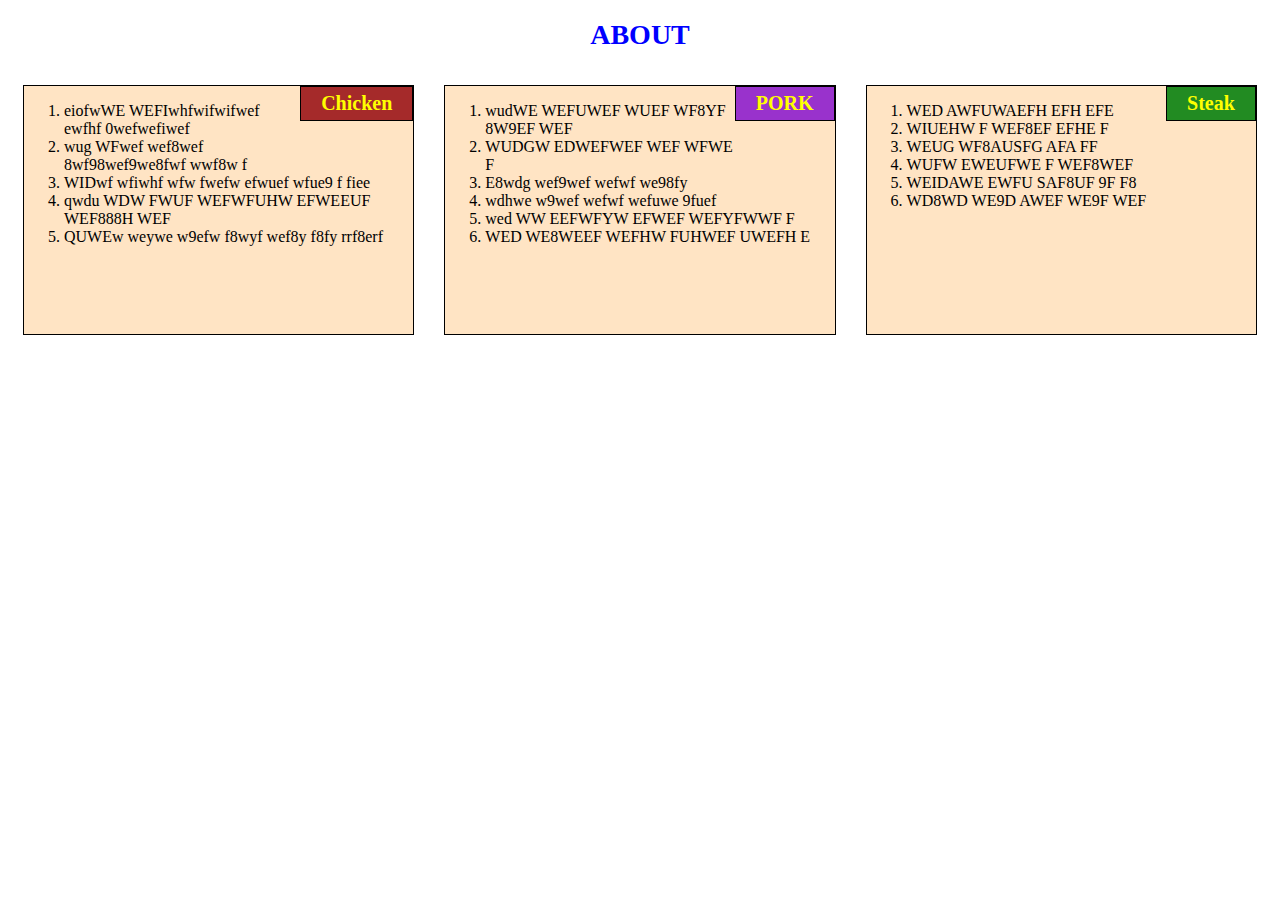
<file: index.html>
<!DOCTYPE html>
<html>

<head>
    <meta charset="utf-8" />
    <meta http-equiv="X-UA-Compatible" content="IE=edge">
    <title>Module2 Assignment</title>
    <meta name="viewport" content="width=device-width, initial-scale=1">
    <link rel="stylesheet" href="css/styles.css" />

    
</head>

<body>
    <h1>ABOUT</h1>

    <div class="col-lg-4 col-md-6 col-sm-12">
        <section>
            <h2 id="chicken">Chicken</h2>
            <ol>
                <li>eiofwWE WEFIwhfwifwifwef ewfhf 0wefwefiwef </li>
                <li>wug WFwef wef8wef 8wf98wef9we8fwf wwf8w f </li>
                <li>WIDwf wfiwhf wfw fwefw efwuef wfue9 f  fiee </li>
                <li>qwdu WDW FWUF WEFWFUHW EFWEEUF WEF888H WEF</li>
                <li>QUWEw weywe w9efw f8wyf wef8y f8fy rrf8erf </li>
            </ol>
        </section>
    </div>

    <div class="col-lg-4 col-md-6 col-sm-12">
        <section>
            <h2 id="pork">PORK</h2>
            <ol>
                <li>wudWE WEFUWEF WUEF WF8YF 8W9EF WEF</li>
                <li>WUDGW EDWEFWEF WEF WFWE F</li>
                <li>E8wdg wef9wef wefwf we98fy </li>
                <li>wdhwe w9wef wefwf wefuwe 9fuef</li>
                <li>wed WW EEFWFYW EFWEF WEFYFWWF F</li>
                <li>WED WE8WEEF WEFHW FUHWEF UWEFH E</li>
            </ol>
        </section>
    </div>

    <div class="col-lg-4 col-md-6 col-sm-12">
        <section>
            <h2 id="steak">Steak</h2>
            <ol>
                <li>WED AWFUWAEFH EFH EFE</li>
                <li>WIUEHW F WEF8EF EFHE F</li>
                <li>WEUG WF8AUSFG AFA FF </li>
                <li>WUFW EWEUFWE F WEF8WEF </li>
                <li>WEIDAWE EWFU SAF8UF 9F F8 </li>
                <li>WD8WD WE9D AWEF WE9F WEF </li>
            </ol>
        </section>
    </div>
 </body>

</html>
</file>
<file: css/styles.css>
* {
    box-sizing: border-box;
    font-family: Cambria, Cochin, Georgia, Times, 'Times New Roman', serif;
}

h1 {
    color: blue;
    font-size: 175%;
    text-align: center;
}

section {
    border: 1px solid black;    
    background-color: bisque;
    height: 250px;
    overflow: auto;
}

h2 {
    float: right;
    border:1px solid black;
    color: yellow;
    font-size: 125%;
    padding: 5px 20px 5px 20px;
    margin-top: 0;
    margin-bottom: 20px;
}

ul {
    clear: right;
    width: 90%;
}

#chicken {
    background-color: brown;
}

#pork {
    background-color: darkorchid;
}

#steak {
    background-color: forestgreen;
}


/**** Desktop version ****/
@media (min-width: 992px) {
    .col-lg-1, .col-lg-2, .col-lg-3, .col-lg-4, .col-lg-5, .col-lg-6, .col-lg-7, .col-lg-8, .col-lg-9, .col-lg-10, .col-lg-11, .col-lg-12 {
      float: left;
      padding: 15px;
    }
    .col-lg-1 {
      width: 8.33%;
    }
    .col-lg-2 {
      width: 16.66%;
    }
    .col-lg-3 {
      width: 25%;
    }
    .col-lg-4 {
      width: 33.33%;
    }
    .col-lg-5 {
      width: 41.66%;
    }
    .col-lg-6 {
      width: 50%;
    }
    .col-lg-7 {
      width: 58.33%;
    }
    .col-lg-8 {
      width: 66.66%;
    }
    .col-lg-9 {
      width: 75%;
    }
    .col-lg-10 {
      width: 83.33%;
    }
    .col-lg-11 {
      width: 91.66%;
    }
    .col-lg-12 {
      width: 100%;
    }
  }
  
  /**** Tablet version ****/
  @media (min-width: 768px) and (max-width: 991px) {
    .col-md-1, .col-md-2, .col-md-3, .col-md-4, .col-md-5, .col-md-6, .col-md-7, .col-md-8, .col-md-9, .col-md-10, .col-md-11, .col-md-12 {
      float: left;
      padding: 15px;
    }
    .col-md-1 {
      width: 8.33%;
    }
    .col-md-2 {
      width: 16.66%;
    }
    .col-md-3 {
      width: 25%;
    }
    .col-md-4 {
      width: 33.33%;
    }
    .col-md-5 {
      width: 41.66%;
    }
    .col-md-6 {
      width: 50%;
    }
    .col-md-7 {
      width: 58.33%;
    }
    .col-md-8 {
      width: 66.66%;
    }
    .col-md-9 {
      width: 75%;
    }
    .col-md-10 {
      width: 83.33%;
    }
    .col-md-11 {
      width: 91.66%;
    }
    .col-md-12 {
      width: 100%;
    }
  }

  /**** Mobile version ****/
  @media (max-width: 767px) {
    .col-sm-1, .col-sm-2, .col-sm-3, .col-sm-4, .col-sm-5, .col-sm-6, .col-sm-7, .col-sm-8, .col-sm-9, .col-sm-10, .col-sm-11, .col-sm-12 {
      float: left;
      padding: 15px;
    }
    .col-sm-1 {
      width: 8.33%;
    }
    .col-sm-2 {
      width: 16.66%;
    }
    .col-sm-3 {
      width: 25%;
    }
    .col-sm-4 {
      width: 33.33%;
    }
    .col-sm-5 {
      width: 41.66%;
    }
    .col-sm-6 {
      width: 50%;
    }
    .col-sm-7 {
      width: 58.33%;
    }
    .col-sm-8 {
      width: 66.66%;
    }
    .col-sm-9 {
      width: 75%;
    }
    .col-sm-10 {
      width: 83.33%;
    }
    .col-sm-11 {
      width: 91.66%;
    }
    .col-sm-12 {
      width: 100%;
    }
  }
</file>
